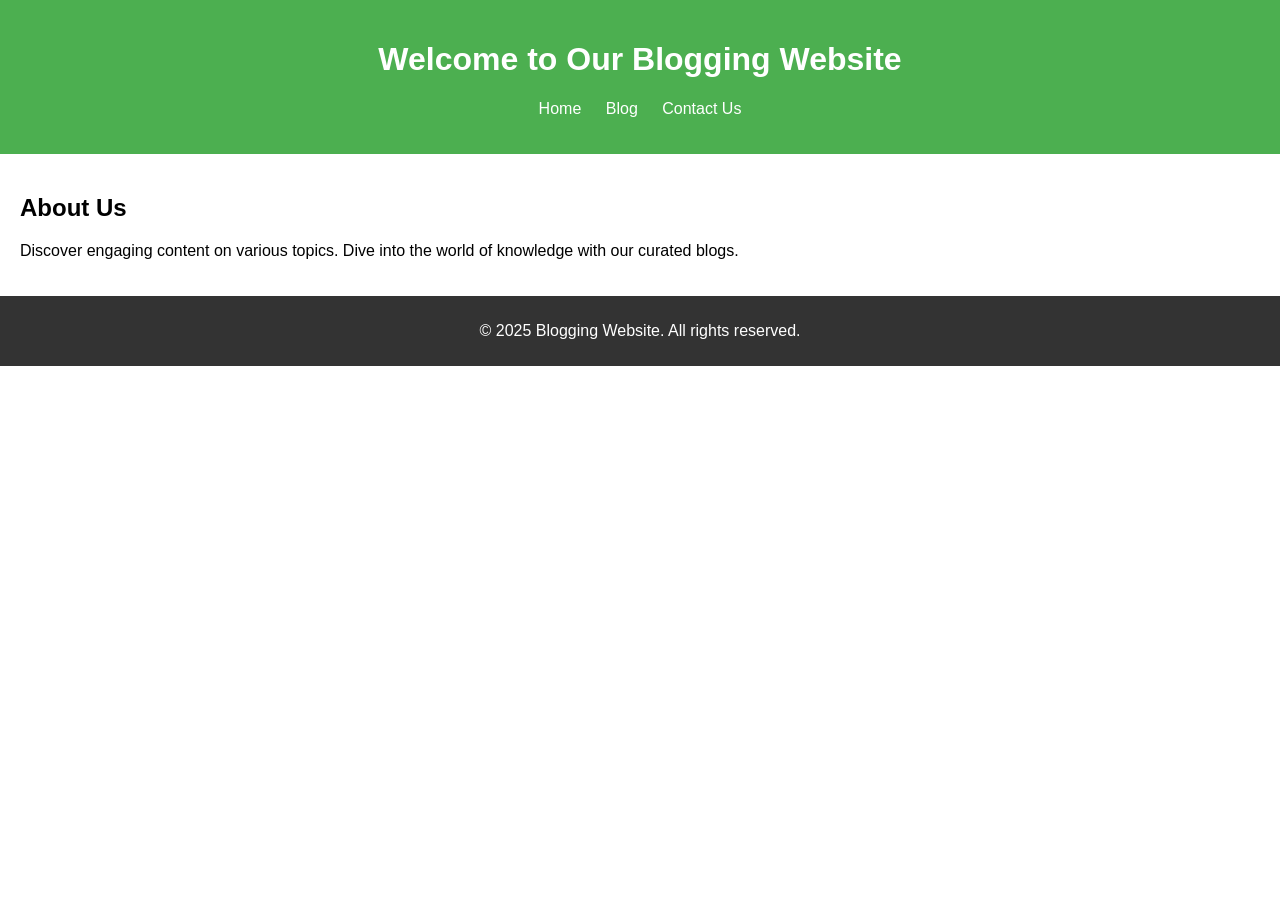
<file: src/index.html>
<!DOCTYPE html>
<html lang="en">
<head>
    <meta charset="UTF-8">
    <meta name="viewport" content="width=device-width, initial-scale=1.0">
    <title>Home | Blogging Website</title>
    <link rel="stylesheet" href="../styles/home.css">
</head>
<body>
    <header>
        <h1>Welcome to Our Blogging Website</h1>
        <nav>
            <ul>
                <li><a href="index.html">Home</a></li>
                <li><a href="blog.html">Blog</a></li>
                <li><a href="contact.html">Contact Us</a></li>
            </ul>
        </nav>
    </header>
    <main>
        <section class="intro">
            <h2>About Us</h2>
            <p>Discover engaging content on various topics. Dive into the world of knowledge with our curated blogs.</p>
        </section>
    </main>
    <footer>
        <p>&copy; 2025 Blogging Website. All rights reserved.</p>
    </footer>
</body>
</html>
</file>
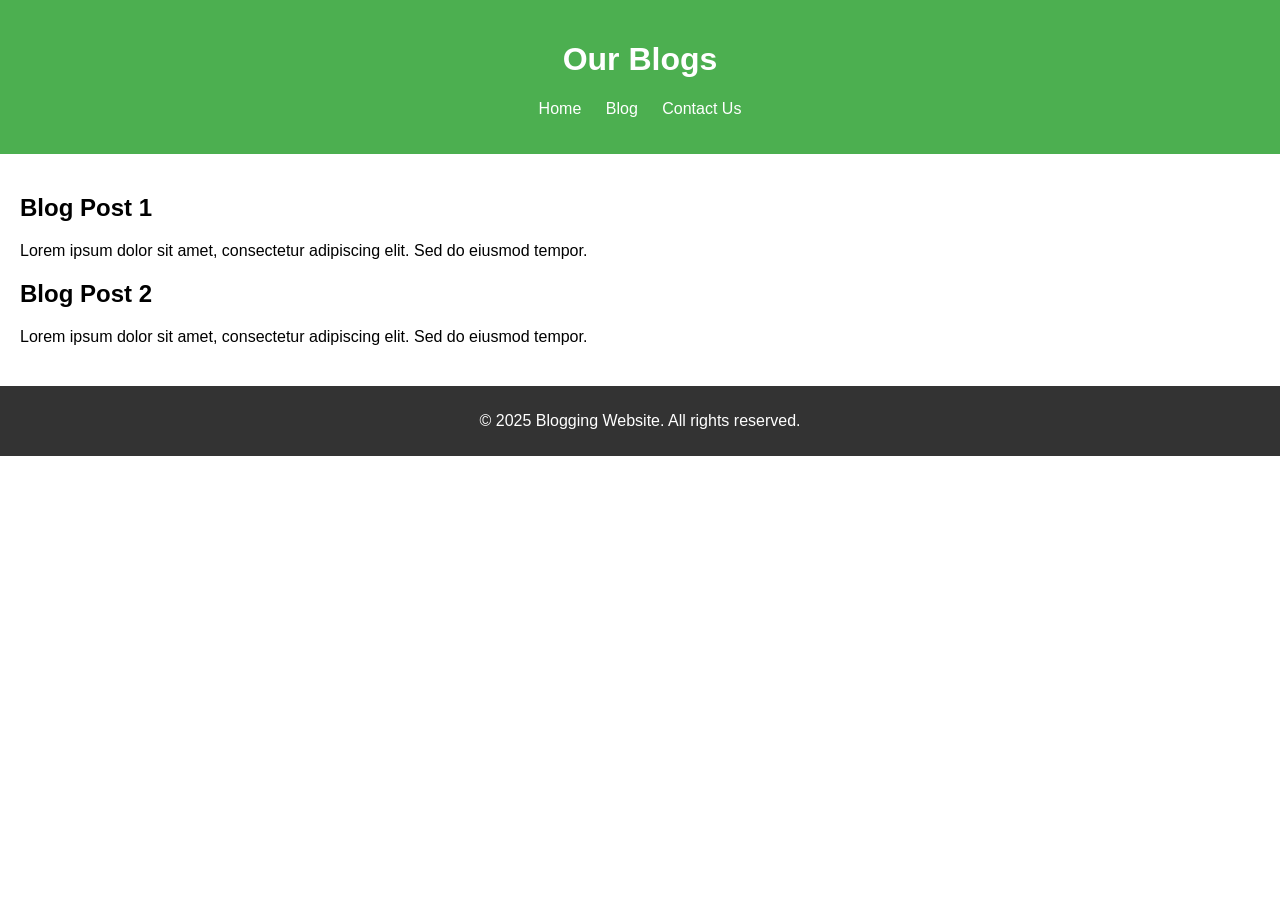
<file: src/blog.html>
<!DOCTYPE html>
<html lang="en">
<head>
    <meta charset="UTF-8">
    <meta name="viewport" content="width=device-width, initial-scale=1.0">
    <title>Blog | Blogging Website</title>
    <link rel="stylesheet" href="../styles/blog.css">
</head>
<body>
    <header>
        <h1>Our Blogs</h1>
        <nav>
            <ul>
                <li><a href="index.html">Home</a></li>
                <li><a href="blog.html">Blog</a></li>
                <li><a href="contact.html">Contact Us</a></li>
            </ul>
        </nav>
    </header>
    <main>
        <section class="blogs">
            <article>
                <h2>Blog Post 1</h2>
                <p>Lorem ipsum dolor sit amet, consectetur adipiscing elit. Sed do eiusmod tempor.</p>
            </article>
            <article>
                <h2>Blog Post 2</h2>
                <p>Lorem ipsum dolor sit amet, consectetur adipiscing elit. Sed do eiusmod tempor.</p>
            </article>
        </section>
    </main>
    <footer>
        <p>&copy; 2025 Blogging Website. All rights reserved.</p>
    </footer>
</body>
</html>
</file>
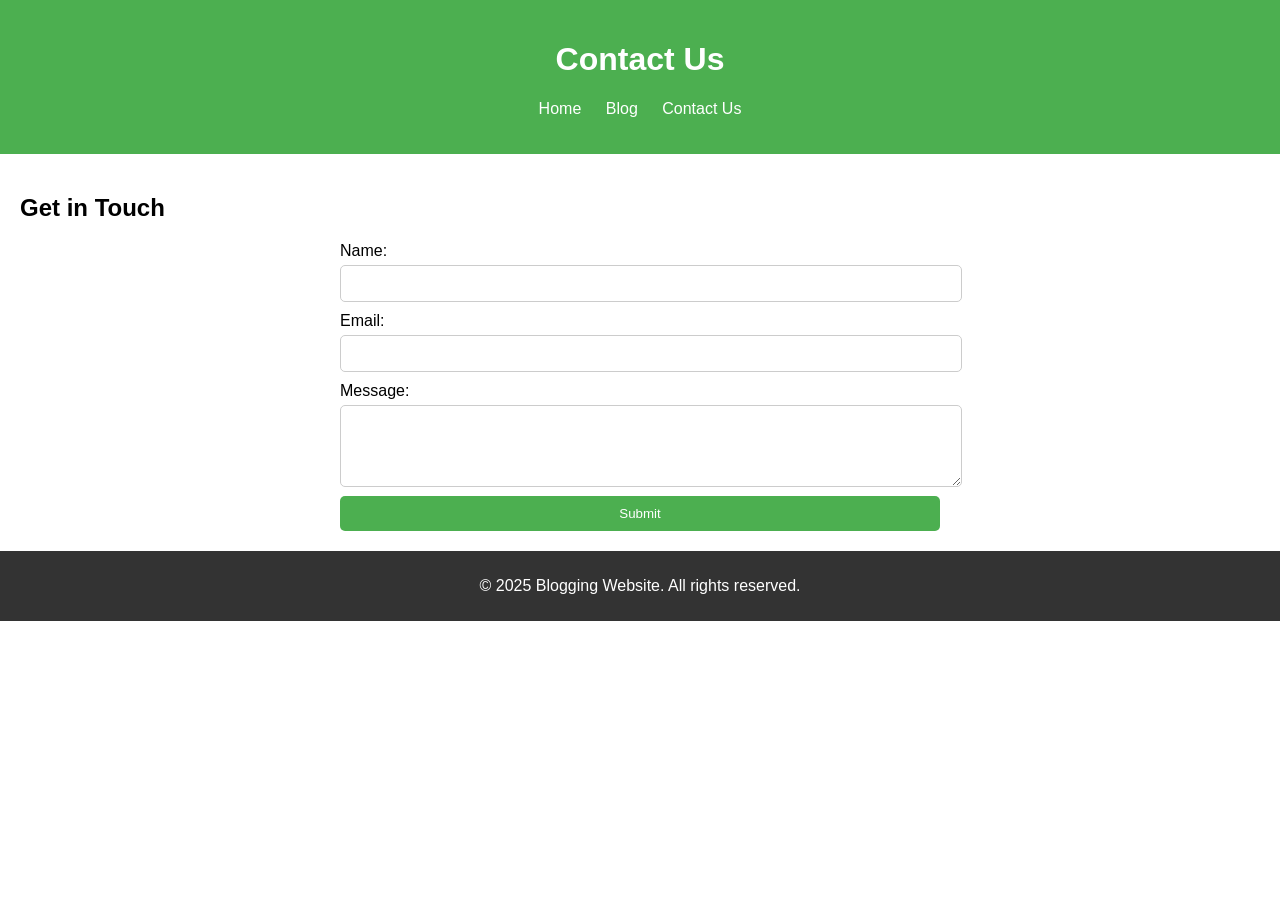
<file: src/contactus.html>
<!DOCTYPE html>
<html lang="en">
<head>
    <meta charset="UTF-8">
    <meta name="viewport" content="width=device-width, initial-scale=1.0">
    <title>Contact Us | Blogging Website</title>
    <link rel="stylesheet" href="../styles/contactus.css">
</head>
<body>
    <header>
        <h1>Contact Us</h1>
        <nav>
            <ul>
                <li><a href="index.html">Home</a></li>
                <li><a href="blog.html">Blog</a></li>
                <li><a href="contactus.html">Contact Us</a></li>
            </ul>
        </nav>
    </header>
    <main>
        <section class="contact-form">
            <h2>Get in Touch</h2>
            <form action="#" method="POST">
                <label for="name">Name:</label>
                <input type="text" id="name" name="name" required>
                
                <label for="email">Email:</label>
                <input type="email" id="email" name="email" required>
                
                <label for="message">Message:</label>
                <textarea id="message" name="message" rows="4" required></textarea>
                
                <button type="submit">Submit</button>
            </form>
        </section>
    </main>
    <footer>
        <p>&copy; 2025 Blogging Website. All rights reserved.</p>
    </footer>
</body>
</html>
</file>
<file: styles/home.css>
body {
    font-family: Arial, sans-serif;
    margin: 0;
    padding: 0;
}

header {
    background-color: #4CAF50;
    color: white;
    padding: 20px;
    text-align: center;
}

header nav ul {
    list-style: none;
    padding: 0;
}

header nav ul li {
    display: inline;
    margin: 0 10px;
}

header nav ul li a {
    color: white;
    text-decoration: none;
}

main {
    padding: 20px;
}

footer {
    background-color: #333;
    color: white;
    text-align: center;
    padding: 10px;
}
</file>
<file: styles/blog.css>
body {
    font-family: Arial, sans-serif;
    margin: 0;
    padding: 0;
}

header {
    background-color: #4CAF50;
    color: white;
    padding: 20px;
    text-align: center;
}

header nav ul {
    list-style: none;
    padding: 0;
}

header nav ul li {
    display: inline;
    margin: 0 10px;
}

header nav ul li a {
    color: white;
    text-decoration: none;
}

main .blogs {
    padding: 20px;
}

main .blogs article {
    margin-bottom: 20px;
}

footer {
    background-color: #333;
    color: white;
    text-align: center;
    padding: 10px;
}
</file>
<file: styles/contactus.css>
body {
    font-family: Arial, sans-serif;
    margin: 0;
    padding: 0;
}

header {
    background-color: #4CAF50;
    color: white;
    padding: 20px;
    text-align: center;
}

header nav ul {
    list-style: none;
    padding: 0;
}

header nav ul li {
    display: inline;
    margin: 0 10px;
}

header nav ul li a {
    color: white;
    text-decoration: none;
}

main {
    padding: 20px;
}

.contact-form form {
    max-width: 600px;
    margin: 0 auto;
}

.contact-form label {
    display: block;
    margin-top: 10px;
}

.contact-form input, .contact-form textarea, .contact-form button {
    width: 100%;
    margin-top: 5px;
    padding: 10px;
    border: 1px solid #ccc;
    border-radius: 5px;
}

.contact-form button {
    background-color: #4CAF50;
    color: white;
    border: none;
    cursor: pointer;
}

.contact-form button:hover {
    background-color: #45a049;
}

footer {
    background-color: #333;
    color: white;
    text-align: center;
    padding: 10px;
}
</file>
